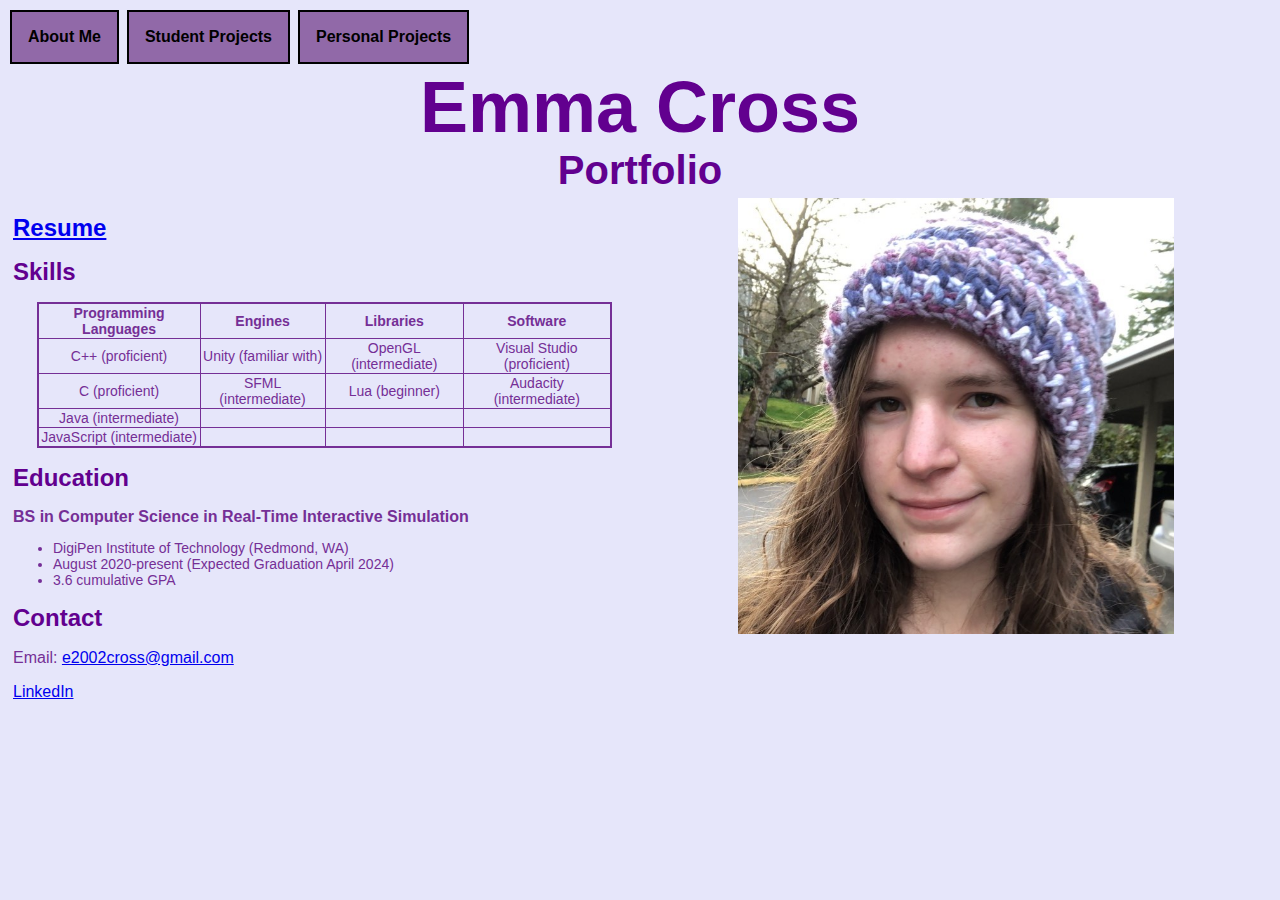
<file: index.html>
<!DOCTYPE html>
<html>

<head>
    <!--Title-->
    <title>Emma Cross</title>
    <!--Icon-->
    <link rel="shortcut icon" type="image/x-icon" href="emma_cross.ico">
</head>

<nav style="background-color:lavender">
    <style>@import "style.css";</style>

    <div>
        <input type="button" class="button" onclick="window.location.href='AboutMe/html.html'" value="About Me" />
        <input type="button" class="button" onclick="window.location.href='StudentProjects.html'" value="Student Projects" />
        <input type="button" class="button" onclick="window.location.href='PersonalProjects.html'" value="Personal Projects" />
    </div>
</nav>

<header style="background-color:lavender">
    <style>
        title {
          color: rgb(98, 0, 143);
          text-align: center;
          font-family: Arial, sans-serif;
          font-size: 72px;
          font-weight: bold;
          display: block;
        }
        .subtitle {
          color: rgb(98, 0, 143);
          text-align: center;
          font-family: Arial, sans-serif;
          font-size: 40px;
          font-weight: bold;
          display: block;
        }
    </style>
    <!--Name-->
    <title>Emma Cross</title>
    <title class="subtitle">Portfolio</title>
</header>

<body style="background-color:lavender">
    <style>
        h1 {
            color: rgb(98, 0, 143);
            text-align: left;
            font-weight: bold;
            font-family: Arial, sans-serif;
            font-size: 24px;
            display: block;
        }
        h2 {
            color: rgb(117, 47, 150);
            text-align: left;
            font-weight: bold;
            font-family: Arial, sans-serif;
            font-size: 16px;
            display: block;
        }
        p {
            color: rgb(117, 47, 150);
            text-align: left;
            font-family: Arial, sans-serif;
            font-size: 16px;
            display: block;
        }
        ul {
            color: rgb(117, 47, 150);
            text-align: left;
            font-family: Arial, sans-serif;
            font-size: 14px;
            display: block;
        }
        table {
            color: rgb(117, 47, 150);
            text-align: center;
            font-family: Arial, sans-serif;
            font-size: 14px;
            display: block;
        }
        table, th, td {
            border: 1.5px solid rgb(117, 47, 150);
            border-collapse: collapse;
            margin-left: auto;
            margin-right: auto;
        }
        .center {
            display: block;
            margin-left: auto;
            margin-right: auto;
            width: 15%;
        }
    </style>
    <div class="row">
        <div class="column2">
            <!--link to resume-->
            <h1 style="text-align:left"><a href="Emma_Cross_Resume.pdf">Resume</a></h1>
            <!--Skills-->
            <h1>Skills</h1>
                <table style="width:575px">
                    <tr>
                        <th>Programming Languages</th>
                        <th>Engines</th>
                        <th>Libraries</th>
                        <th>Software</th>
                    </tr>
                    <tr>
                        <td>C++ (proficient)</td>
                        <td>Unity (familiar with)</td>
                        <td>OpenGL (intermediate)</td>
                        <td>Visual Studio (proficient)</td>
                    </tr>
                    <tr>
                        <td>C (proficient)</td>
                        <td>SFML (intermediate)</td>
                        <td>Lua (beginner)</td>
                        <td>Audacity (intermediate)</td>
                    </tr>
                    <tr>
                        <td>Java (intermediate)</td>
                        <td></td>
                        <td></td>
                        <td></td>
                    </tr>
                    <tr>
                        <td>JavaScript (intermediate)</td>
                        <td></td>
                        <td></td>
                        <td></td>
                    </tr>
                </table>
            <!--Education-->
            <h1>Education</h1>
                <h2>BS in Computer Science in Real-Time Interactive Simulation</h2>
                <ul>
                    <li>DigiPen Institute of Technology (Redmond, WA)</h2>
                    <li>August 2020-present (Expected Graduation April 2024)</li>
                    <li>3.6 cumulative GPA</li>
                </ul>
            <!--Experience-->

            <!--Contact-->
            <h1>Contact</h1>
            <p>Email: <a href = "mailto: e2002cross@gmail.com">e2002cross@gmail.com</a></p>
            <p><a href = "https://www.linkedin.com/in/emma-cross-07322022b" target="_blank">LinkedIn</a></p>
            <!--instagram?-->
        </div>
        <!--Photo-->
        <div class="column2">
            <img src="emma_cross.png" style="width:70%;padding-left:15%">
        </div>
</body>
</html>
</file>
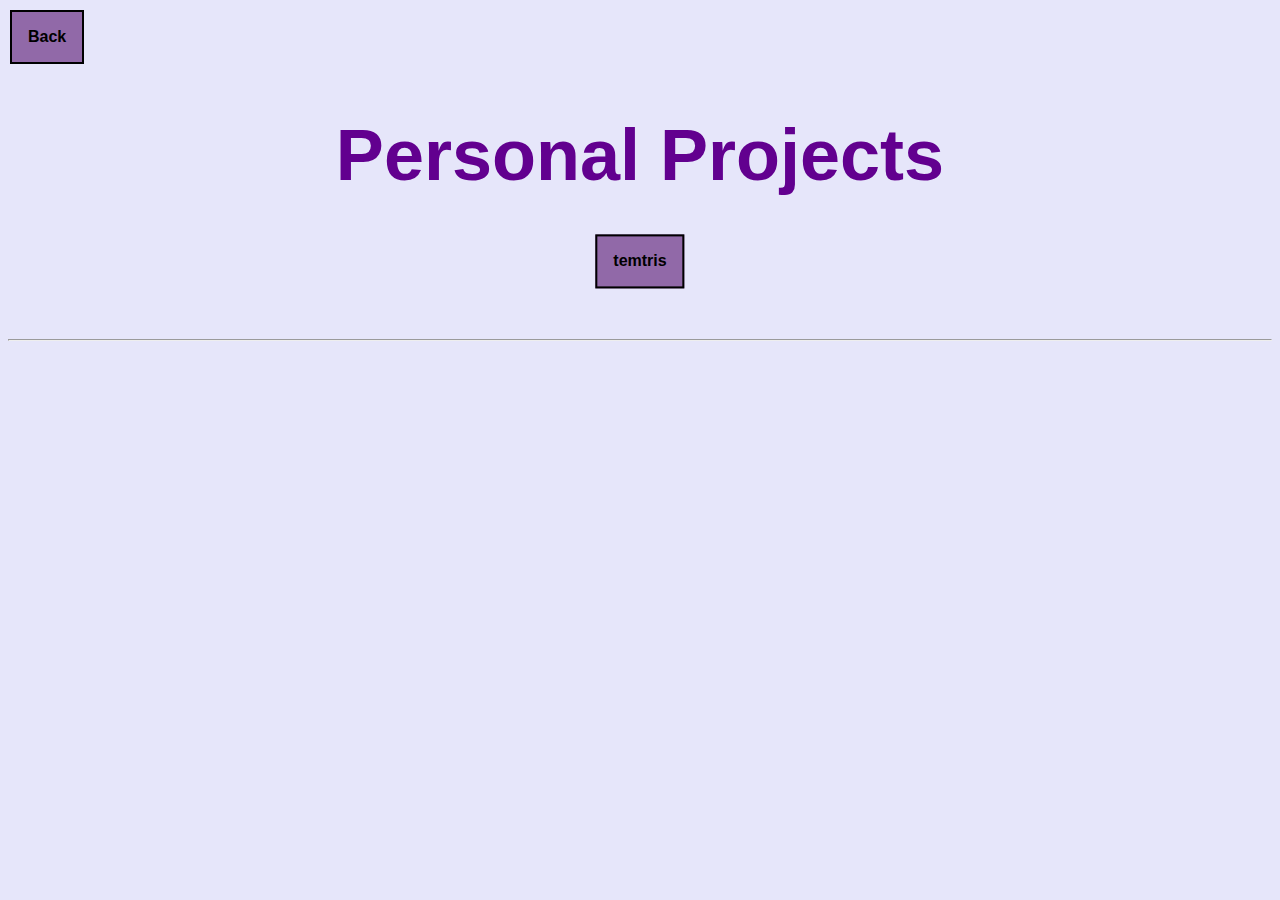
<file: PersonalProjects.html>
<!DOCTYPE html>
<html>

<head>
    <!--Title-->
    <title>Personal Projects - Emma Cross</title>
    <!--Icon-->
    <link rel="shortcut icon" type="image/x-icon" href="emma_cross.ico">
</head>
    
<body style="background-color:lavender">
    <style>@import "style.css";</style>

    <input type="button" class="button" onclick="window.location.href='index.html'" value="Back" />

    <!--Title-->
    <h1>Personal Projects</h1>

    <!--Buttons for navigating between student projects-->
    <div class="button-center">
        <input type="button" class="button" onclick="window.location.href='temtris/html.html'" value="temtris"/>
    </div>
    <h2>'</h2> <!--hehe this works-->
    <hr>
</body>
</html>
</file>
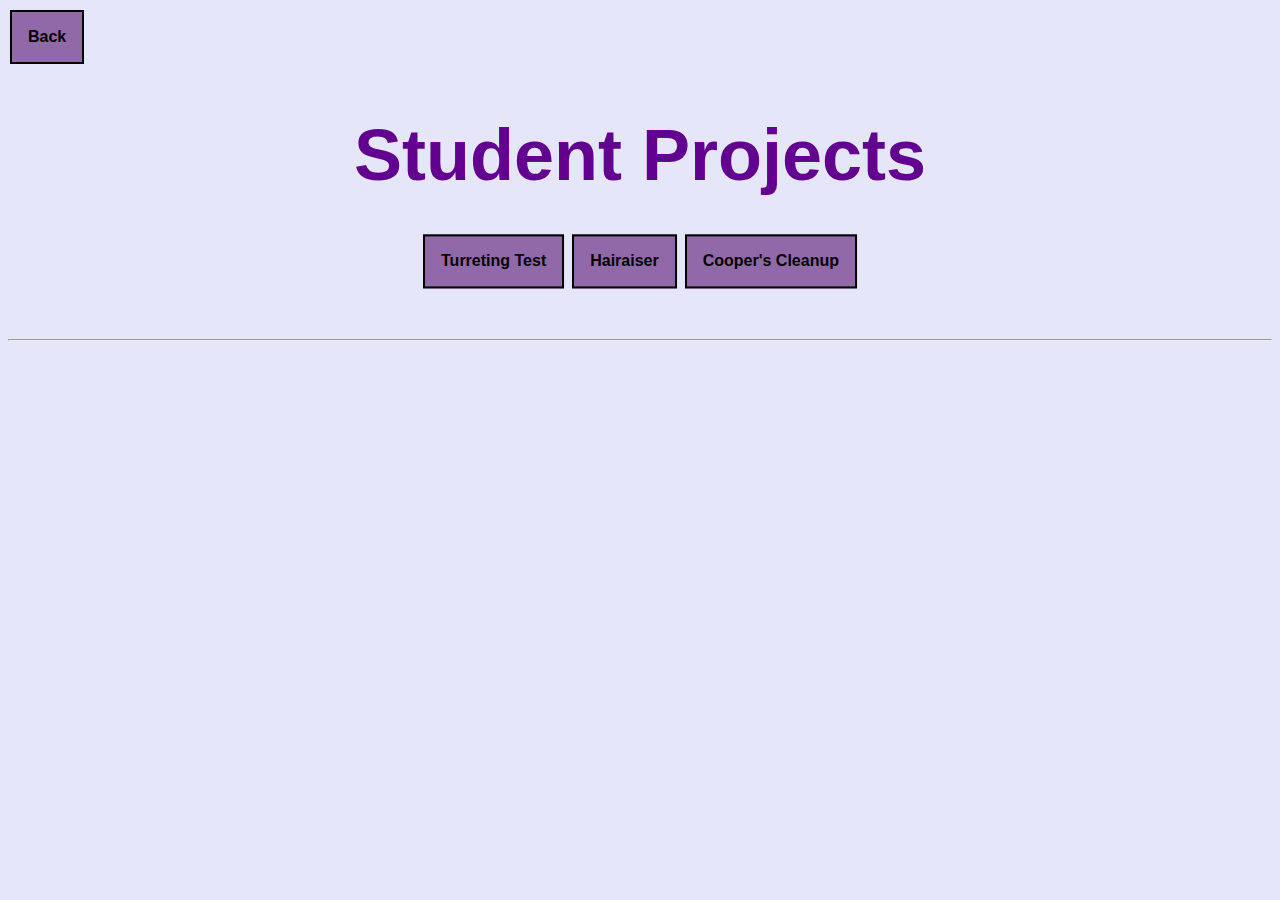
<file: StudentProjects.html>
<!DOCTYPE html>
<html>

<head>
    <!--Title-->
    <title>Student Projects - Emma Cross</title>
    <!--Icon-->
    <link rel="shortcut icon" type="image/x-icon" href="emma_cross.ico">
</head>
    
<body style="background-color:lavender">
    <style>@import "style.css";</style>

    <input type="button" class="button" onclick="window.location.href='index.html'" value="Back" />

    <!--Title-->
    <h1>Student Projects</h1>

    <!--Buttons for navigating between student projects-->
    <div class="button-center">
        <input type="button" class="button" onclick="window.location.href='Turreting_Test/html.html'" value="Turreting Test"/>
        <input type="button" class="button" onclick="window.location.href='Hairaiser/html.html'" value="Hairaiser"/>
        <input type="button" class="button" onclick="window.location.href='Cooper\'s_Cleanup/html.html'" value="Cooper's Cleanup"/>
    </div>
    <h2>'</h2> <!--hehe this works-->
    <hr>
</body>
</html>
</file>
